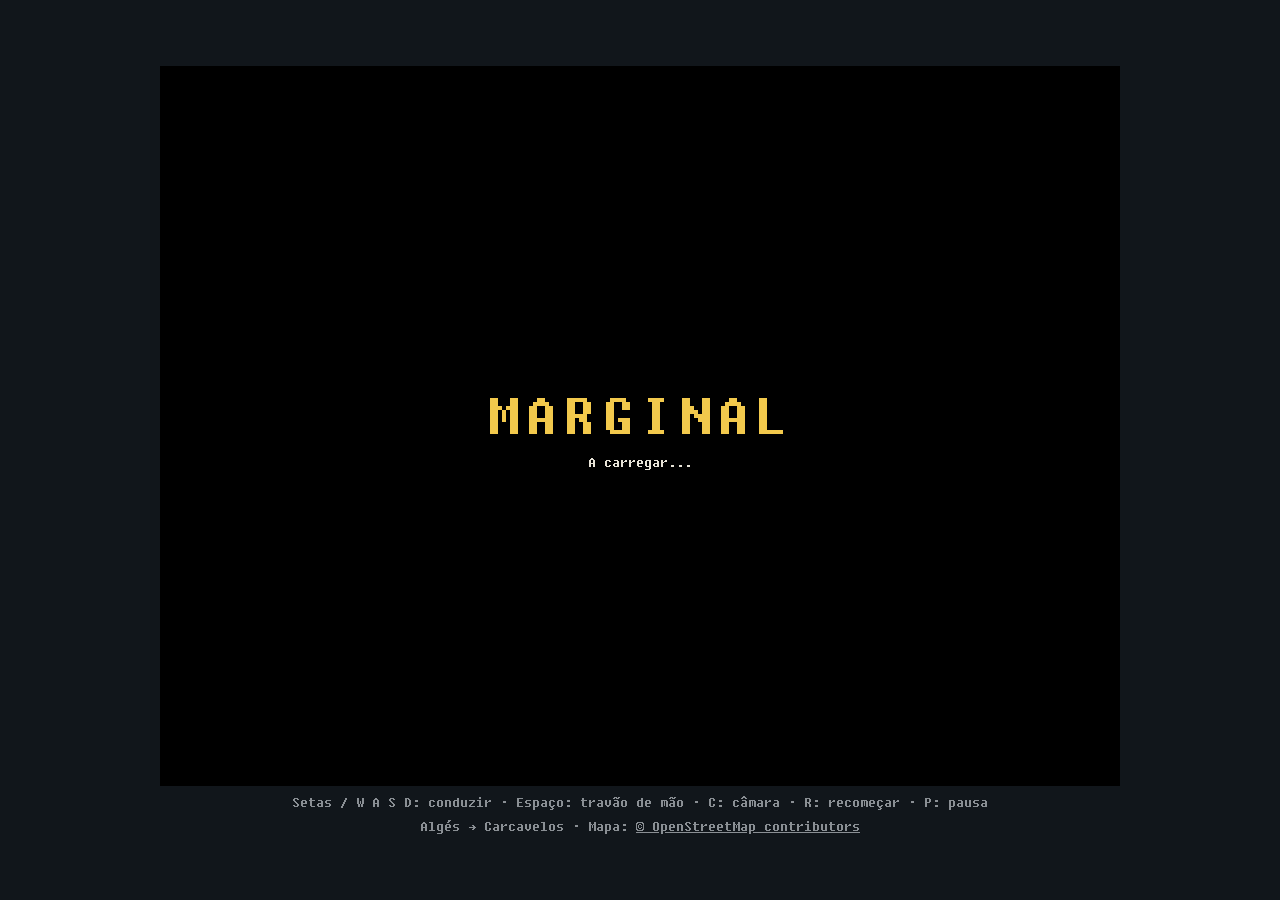
<file: index.html>
<!doctype html>
<html lang="en">
  <head>
    <meta charset="UTF-8" />
    <meta http-equiv="refresh" content="0; url=apps/marginal/" />
    <title>Gizmo Engine</title>
  </head>
  <body>
    <p><a href="apps/marginal/">Gizmo model viewer</a></p>
  </body>
</html>
</file>
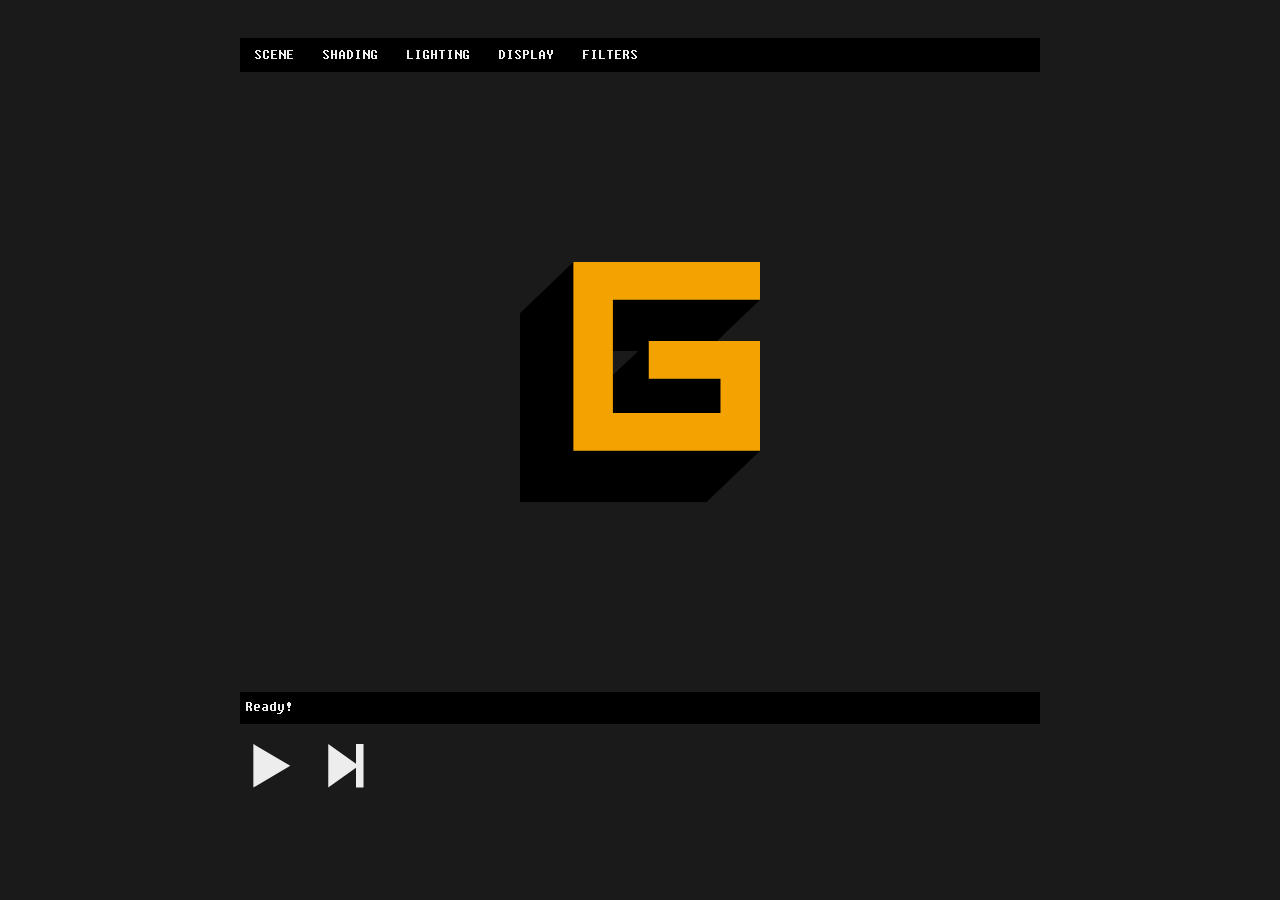
<file: web/index.html>
<!DOCTYPE html>
<html lang="en">

<head>
  <meta charset="UTF-8" />
  <meta http-equiv="X-UA-Compatible" content="IE=edge" />
  <meta name="viewport" content="width=device-width, initial-scale=1.0" />
  <title>Gizmo Engine</title>

  <link rel="icon" type="image/x-icon" href="resources/images/ico.png" />
  <link rel="preload" href="resources/font.woff" as="font" type="font/woff" crossorigin />
  <link rel="stylesheet" href="styles.css" />
  <script type="module" src="script.js"></script>
</head>

<body>
  <gizmo-menubar id="menu" class="invisible">
    <gizmo-menu label="Scene">
      <gizmo-menu label="Models" id="menu-models"></gizmo-menu>
      <gizmo-menu-item name="open" title="Pick a model (.usda, .obj, .fbx) together with its textures">Open file...</gizmo-menu-item>
    </gizmo-menu>
    <gizmo-menu label="Shading">
      <gizmo-menu label="Modes">
        <gizmo-menu-item type="radio" name="lighting-mode" value="TRIANGLE" title="Lighting computed once per triangle">Triangle</gizmo-menu-item>
        <gizmo-menu-item type="radio" name="lighting-mode" value="VERTEX" title="Lighting computed per vertex and interpolated">Vertex</gizmo-menu-item>
        <gizmo-menu-item type="radio" name="lighting-mode" value="PIXEL" title="Lighting computed per pixel">Pixel</gizmo-menu-item>
      </gizmo-menu>
      <gizmo-menu-item type="checkbox" name="wireframe">Wireframe</gizmo-menu-item>
      <gizmo-menu-item type="checkbox" name="textured" checked>Textured</gizmo-menu-item>
    </gizmo-menu>
    <gizmo-menu label="Lighting">
      <gizmo-menu-item type="checkbox" name="lights" title="Show / hide the lights">Lights</gizmo-menu-item>
      <gizmo-menu-item type="checkbox" name="shadows" title="Shadows on / off">Shadows</gizmo-menu-item>
    </gizmo-menu>
    <gizmo-menu label="Display">
      <gizmo-menu-item type="checkbox" name="grid" title="Show / hide the ground grid">Grid</gizmo-menu-item>
      <gizmo-menu-item type="checkbox" name="hud" title="Show / hide scene, frame and camera info">HUD</gizmo-menu-item>
    </gizmo-menu>
    <gizmo-menu label="Filters">
      <gizmo-menu-item type="checkbox" name="filter" value="barrel">Barrel</gizmo-menu-item>
      <gizmo-menu-item type="checkbox" name="filter" value="fisheye">Fisheye</gizmo-menu-item>
    </gizmo-menu>
  </gizmo-menubar>
  <input type="file" id="open-file" multiple hidden
    accept=".usda,.usd,.usdc,.usdz,.obj,.mtl,.fbx,image/*" />
  <div id="canvas-container">
    <canvas width="320" height="240"></canvas>
    <dl id="hud" class="hidden">
      <dt>Scene</dt><dd id="hud-scene"></dd>
      <dt>FPS</dt><dd id="hud-fps"></dd>
      <dt>Verts</dt><dd id="hud-verts"></dd>
      <dt>Tris</dt><dd id="hud-tris"></dd>
      <dt>Mem</dt><dd id="hud-mem"></dd>
      <dt>Cam pos</dt><dd id="hud-cam-pos"></dd>
      <dt>Cam rot</dt><dd id="hud-cam-rot"></dd>
    </dl>
  </div>
  <div id="console">
    <div id="logs"></div>
  </div>

  <div id="controls" class="invisible">
    <div id="actions">
      <button id="previous" style="display: none" aria-label="previous">
        <svg width="100%" height="100%" viewBox="0 0 78 92" fill="var(--color-d)">
          <path
            d="M77.203,0l-48.281,28.494l-0,-28.494l-28.922,0l-0,91.299l28.922,0l-0,-28.666l48.281,28.494l0,-91.127Z" />
        </svg>
      </button>
      <button id="playpause" aria-label="playpause">
        <svg id="icon-play" width="100%" height="100%" viewBox="0 0 78 92" fill="var(--color-d)">
          <path d="M0,0l0,91.127l77.203,-45.563l-77.203,-45.564Z" />
        </svg>
        <svg id="icon-pause" width="100%" height="100%" viewBox="0 0 78 92" fill="var(--color-d)" style="display: none">
          <path d="M28.922,0l-28.922,0l0,91.299l28.922,0l-0,-91.299Zm48.281,0l-28.922,0l0,91.299l28.922,0l0,-91.299Z" />
        </svg>
      </button>
      <button id="next" aria-label="next">
        <svg width="100%" height="100%" viewBox="0 0 25 31" fill="var(--color-d)">
          <path
            d="M19.544,13.899l0,-13.85l5.303,0l0,30.671l-5.303,0l0,-13.948l-19.544,13.899l0,-30.671l19.544,13.899Z" />
        </svg>
      </button>
    </div>
    <div id="freqs">
      <canvas id="freq-canvas"></canvas>
    </div>
    <div id="tracks"></div>
  </div>

</body>

</html>
</file>
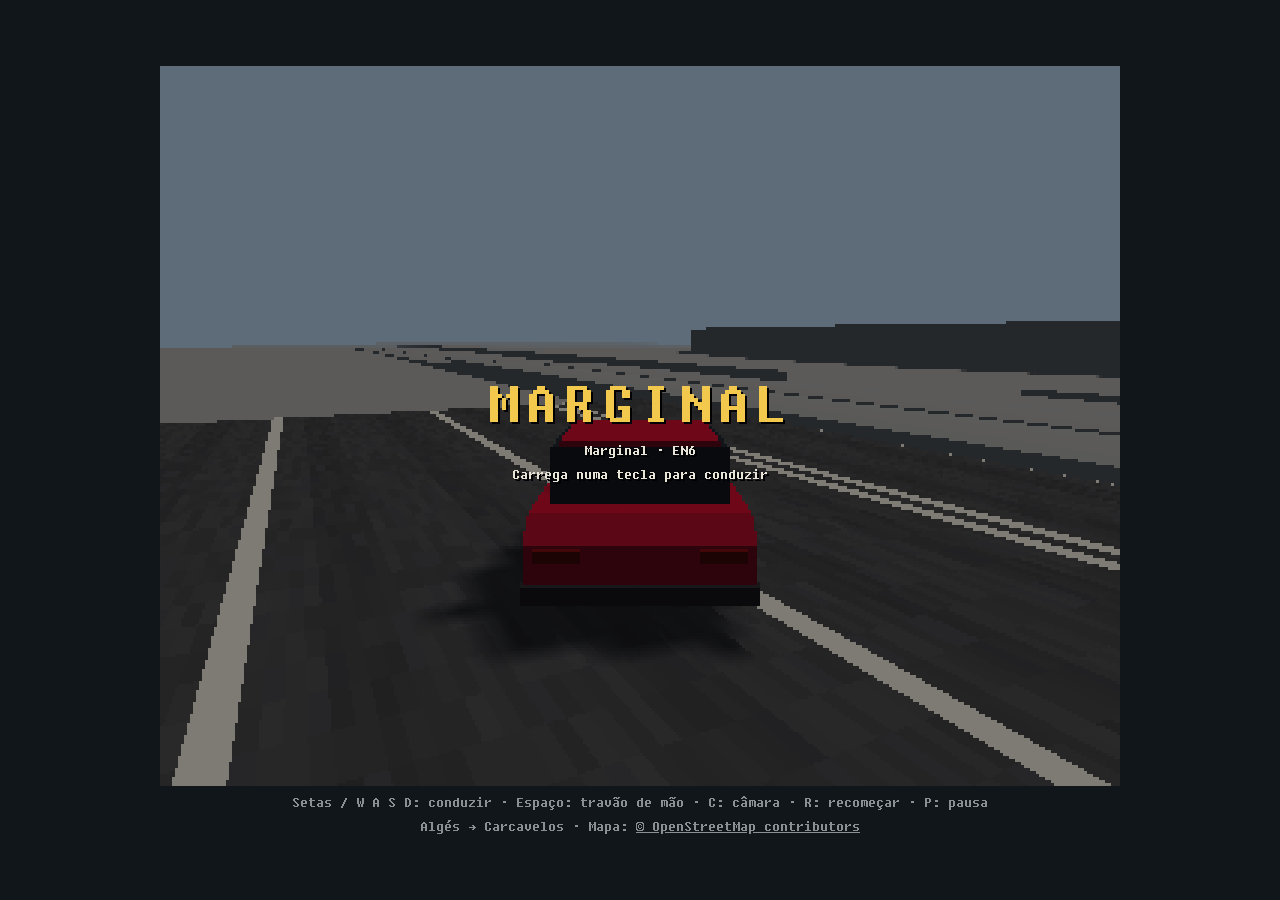
<file: apps/marginal/index.html>
<!DOCTYPE html>
<html lang="pt">

<head>
  <meta charset="UTF-8" />
  <meta name="viewport" content="width=device-width, initial-scale=1.0" />
  <title>Marginal</title>
  <link rel="preload" href="../viewer/resources/font.woff" as="font" type="font/woff" crossorigin />
  <link rel="stylesheet" href="styles.css" />
  <!-- "gizmo" = the engine (engine/js). -->
  <script type="importmap">
    { "imports": { "gizmo": "../../engine/js/index.js", "gizmo/": "../../engine/js/" } }
  </script>
  <script type="module" src="script.js"></script>
</head>

<body>
  <main id="game">
    <div id="screen">
      <canvas width="320" height="240"></canvas>
      <div id="hud" hidden>
        <span id="speed">0</span><span class="unit">km/h</span>
      </div>
      <div id="overlay">
        <h1>MARGINAL</h1>
        <p id="status">A carregar...</p>
        <p id="start" hidden>Carrega numa tecla para conduzir</p>
      </div>
    </div>
    <p id="help">
      Setas / W A S D: conduzir · Espaço: travão de mão · C: câmara · R: recomeçar · P: pausa
    </p>
    <p id="credits">Algés → Carcavelos · Mapa: <a href="https://www.openstreetmap.org/copyright" target="_blank"
        rel="noopener">© OpenStreetMap contributors</a></p>
  </main>
</body>

</html>
</file>
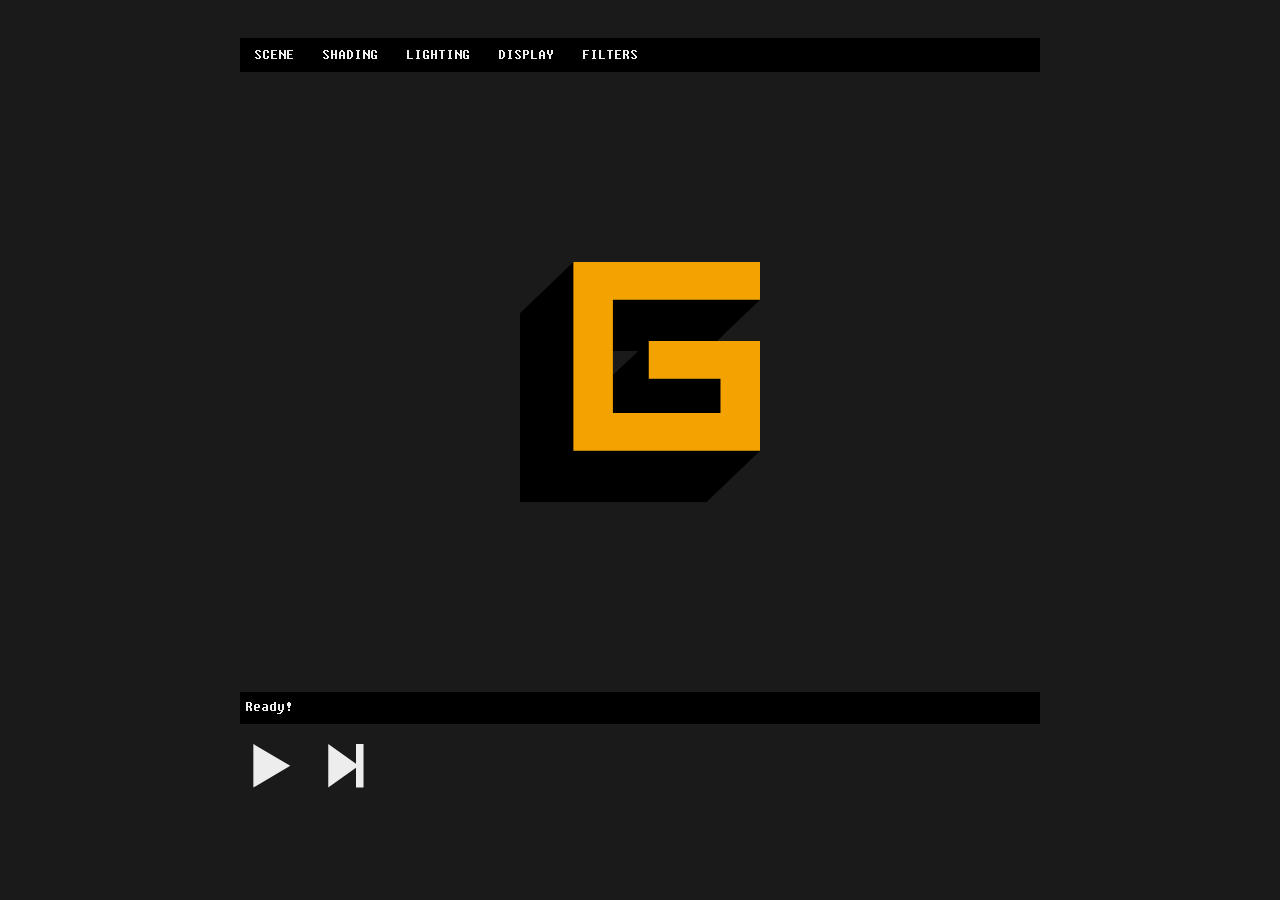
<file: apps/viewer/index.html>
<!DOCTYPE html>
<html lang="en">

<head>
  <meta charset="UTF-8" />
  <meta http-equiv="X-UA-Compatible" content="IE=edge" />
  <meta name="viewport" content="width=device-width, initial-scale=1.0" />
  <title>Gizmo Engine</title>

  <link rel="icon" type="image/x-icon" href="resources/images/ico.png" />
  <link rel="preload" href="resources/font.woff" as="font" type="font/woff" crossorigin />
  <link rel="stylesheet" href="styles.css" />
  <!-- "gizmo" = the engine (engine/js); point this elsewhere if it moves. -->
  <script type="importmap">
    { "imports": { "gizmo": "../../engine/js/index.js", "gizmo/": "../../engine/js/" } }
  </script>
  <script type="module" src="script.js"></script>
</head>

<body>
  <gizmo-menubar id="menu" class="invisible">
    <gizmo-menu label="Scene">
      <gizmo-menu label="Models" id="menu-models"></gizmo-menu>
      <gizmo-menu-item name="open" title="Pick a model (.usda, .obj, .fbx) together with its textures">Open file...</gizmo-menu-item>
    </gizmo-menu>
    <gizmo-menu label="Shading">
      <gizmo-menu label="Modes">
        <gizmo-menu-item type="radio" name="lighting-mode" value="TRIANGLE" title="Lighting computed once per triangle">Triangle</gizmo-menu-item>
        <gizmo-menu-item type="radio" name="lighting-mode" value="VERTEX" title="Lighting computed per vertex and interpolated">Vertex</gizmo-menu-item>
        <gizmo-menu-item type="radio" name="lighting-mode" value="PIXEL" title="Lighting computed per pixel">Pixel</gizmo-menu-item>
      </gizmo-menu>
      <gizmo-menu-item type="checkbox" name="wireframe">Wireframe</gizmo-menu-item>
      <gizmo-menu-item type="checkbox" name="textured" checked>Textured</gizmo-menu-item>
    </gizmo-menu>
    <gizmo-menu label="Lighting">
      <gizmo-menu-item type="checkbox" name="lights" title="Show / hide the lights">Lights</gizmo-menu-item>
      <gizmo-menu-item type="checkbox" name="shadows" title="Shadows on / off">Shadows</gizmo-menu-item>
    </gizmo-menu>
    <gizmo-menu label="Display">
      <gizmo-menu-item type="checkbox" name="grid" title="Show / hide the ground grid">Grid</gizmo-menu-item>
      <gizmo-menu-item type="checkbox" name="hud" title="Show / hide scene, frame and camera info">HUD</gizmo-menu-item>
    </gizmo-menu>
    <gizmo-menu label="Filters">
      <gizmo-menu-item type="checkbox" name="filter" value="barrel">Barrel</gizmo-menu-item>
      <gizmo-menu-item type="checkbox" name="filter" value="fisheye">Fisheye</gizmo-menu-item>
    </gizmo-menu>
  </gizmo-menubar>
  <input type="file" id="open-file" multiple hidden
    accept=".usda,.usd,.usdc,.usdz,.obj,.mtl,.fbx,image/*" />
  <div id="canvas-container">
    <canvas width="320" height="240"></canvas>
    <dl id="hud" class="hidden">
      <dt>Scene</dt><dd id="hud-scene"></dd>
      <dt>FPS</dt><dd id="hud-fps"></dd>
      <dt>Verts</dt><dd id="hud-verts"></dd>
      <dt>Tris</dt><dd id="hud-tris"></dd>
      <dt>Mem</dt><dd id="hud-mem"></dd>
      <dt>Cam pos</dt><dd id="hud-cam-pos"></dd>
      <dt>Cam rot</dt><dd id="hud-cam-rot"></dd>
    </dl>
  </div>
  <div id="console">
    <div id="logs"></div>
  </div>

  <div id="controls" class="invisible">
    <div id="actions">
      <button id="previous" style="display: none" aria-label="previous">
        <svg width="100%" height="100%" viewBox="0 0 78 92" fill="var(--color-d)">
          <path
            d="M77.203,0l-48.281,28.494l-0,-28.494l-28.922,0l-0,91.299l28.922,0l-0,-28.666l48.281,28.494l0,-91.127Z" />
        </svg>
      </button>
      <button id="playpause" aria-label="playpause">
        <svg id="icon-play" width="100%" height="100%" viewBox="0 0 78 92" fill="var(--color-d)">
          <path d="M0,0l0,91.127l77.203,-45.563l-77.203,-45.564Z" />
        </svg>
        <svg id="icon-pause" width="100%" height="100%" viewBox="0 0 78 92" fill="var(--color-d)" style="display: none">
          <path d="M28.922,0l-28.922,0l0,91.299l28.922,0l-0,-91.299Zm48.281,0l-28.922,0l0,91.299l28.922,0l0,-91.299Z" />
        </svg>
      </button>
      <button id="next" aria-label="next">
        <svg width="100%" height="100%" viewBox="0 0 25 31" fill="var(--color-d)">
          <path
            d="M19.544,13.899l0,-13.85l5.303,0l0,30.671l-5.303,0l0,-13.948l-19.544,13.899l0,-30.671l19.544,13.899Z" />
        </svg>
      </button>
    </div>
    <div id="freqs">
      <canvas id="freq-canvas"></canvas>
    </div>
    <div id="tracks"></div>
  </div>

</body>

</html>
</file>
<file: web/styles.css>
/* Fixedsys Excelsior: a pixel font, drawn for 16px (sharp at 16, 32...). */
@font-face {
  font-family: "Fixedsys Excelsior";
  src: url("resources/font.woff") format("woff");
  font-weight: normal;
  font-style: normal;
  font-display: block;
}

:root {
  --color-a: #1a1a1a;
  --color-b: #525252;
  --color-c: #9e9e9e;
  --color-d: #ededed;
  --black: #000000;
  --red: #db0000;
  --green: #5bdb00;
  --yellow: #f3a200;
  --overlay: #000000d5;

  --gap: 10px;

  /* The app's font, with the system monospace as fallback. */
  --font: "Fixedsys Excelsior", ui-monospace, "SF Mono", Menlo, Consolas, "DejaVu Sans Mono", "Liberation Mono", "Courier New", monospace;

  --speed: 0.5s;
}

/* width */
::-webkit-scrollbar {
  width: 5px;
}

/* Track */
::-webkit-scrollbar-track {
  background: var(--color-b);
}

/* Handle */
::-webkit-scrollbar-thumb {
  background: var(--yellow);
}

* {
  padding: 0;
  margin: 0;
  font-family: var(--font);
  /* No fake bold/italic or smoothing: they blur the pixel font. */
  font-synthesis: none;
  -webkit-font-smoothing: none;
  -webkit-tap-highlight-color: transparent;
}

*:focus {
  outline: none;
}

html,
body {
  position: relative;
  display: flex;
  width: 100%;
  height: 100%;
  justify-content: center;
  align-items: center;
  background-color: var(--color-b);
  flex-direction: column;
  row-gap: var(--gap);
  background-color: var(--color-a);
}

body {
  justify-content: center;
  align-items: stretch;
  max-width: 800px;
  overflow: auto;
}

canvas {
  background-color: transparent;
  background-image: url("resources/images/gizmo_logo_simple.svg");
  background-repeat: no-repeat;
  background-position: center;
  background-size: 30%;
  image-rendering: pixelated;
  transition: background-color var(--speed) ease-out;
}

button {
  border: none;
  color: var(--color-a);
  text-align: center;
  padding: 10px;
  background-color: transparent;
  cursor: pointer;
  text-transform: uppercase;
  flex: 1;
  font-weight: normal;
  letter-spacing: 1px;
}

button:active {
  scale: 0.94;
}

#menu {
  flex: none;
  transition: opacity var(--speed) ease-in-out;
}


#canvas-container {
  position: relative;
}

/* A file dragged over the view (drop to open it). */
#canvas-container.dropping {
  outline: 2px dashed var(--yellow);
  outline-offset: -2px;
}

#canvas-container>canvas {
  display: block;
  width: 100%;
  height: auto;
}

/* Scene, frame and camera info over the top-left corner of the view. */
#hud {
  position: absolute;
  top: 8px;
  left: 8px;
  display: grid;
  grid-template-columns: auto auto;
  column-gap: 16px;
  padding: 4px 8px;
  color: var(--color-d);
  font-size: 16px;
  line-height: 20px;
  text-transform: uppercase;
  pointer-events: none;
  white-space: pre;
}

#hud.hidden {
  display: none;
}

#hud dt {
  color: var(--color-c);
}

#hud-scene {
  color: var(--yellow);
}

#controls {
  display: grid;
  grid-template-areas: 'actions tracks freqs';
  grid-template-columns: auto 1fr 1fr;
  max-height: 128px;
  gap: var(--gap);
  transition: opacity var(--speed) ease-in-out;
}

#controls button {
  max-width: 64px;
  max-height: 64px;
}

#actions {
  grid-area: actions;
  display: flex;
  gap: var(--gap);
  justify-content: flex-start;
  flex-wrap: wrap;
  transition: opacity var(--speed) ease-in-out;
}

#freqs {
  visibility: hidden;
  grid-area: freqs;
  display: flex;
  justify-self: stretch;
}

#freqs canvas {
  background-image: none;
  flex: 1;
}

#tracks {
  visibility: hidden;
  grid-area: tracks;
  display: flex;
  flex: 1;
}

#tracks button {
  color: white;
  max-width: none;
  max-height: none;
}

#tracks button.toggle {
  color: white;
  background-color: var(--red);
}

#console {
  position: relative;
  max-height: 32px;
  flex: 1;
  align-self: stretch;
  background-color: var(--black);
  display: block;
  overflow: hidden;
}


#logs {
  position: absolute;
  display: flex;
  flex-direction: column;
  flex-flow: column-reverse;
  padding-top: 10px;
  bottom: 5px;
  right: 0;
  left: 0;
  justify-content: stretch;
  max-height: 400px;

  overflow-y: hidden;
  scrollbar-color: rebeccapurple green;
  scrollbar-width: thin;
  background-color: var(--overlay);
}

#logs span {
  color: var(--color-d);
  padding: 5px;
  flex: 1;
  font-size: 16px;
  font-family: var(--font);
}

button.toggled {
  border: 2px solid var(--yellow);
}

#playpause.toggled-red {
  background-color: var(--red);
  color: var(--color-d);
}

.hidden {
  display: none;
}

.invisible {
  visibility: hidden;
  pointer-events: none;
  opacity: 0;
}

@media (max-width: 800px) {
  :root {
    --gap: 10px;
  }

  body {
    justify-content: space-around;
  }

  #controls {
    justify-content: space-around;
  }

  button.toggled {
    border: 1px solid var(--yellow);
  }

  #controls button {
    max-width: 52px;
    max-height: 52px;
  }
}
</file>
<file: apps/marginal/styles.css>
@font-face {
  font-family: "Fixedsys Excelsior";
  src: url("../viewer/resources/font.woff") format("woff");
  font-display: block;
}

:root {
  --font: "Fixedsys Excelsior", ui-monospace, Menlo, monospace;
  --bg: #11161b;
  --fg: #e8e4d8;
  --dim: #8a8f94;
  --accent: #f2c94c;
}

* {
  box-sizing: border-box;
}

html,
body {
  margin: 0;
  height: 100%;
  background: var(--bg);
  color: var(--fg);
  font: 16px var(--font);
  font-synthesis: none;
}

#game {
  display: flex;
  flex-direction: column;
  align-items: center;
  justify-content: center;
  min-height: 100%;
  padding: 16px;
  gap: 8px;
}

/* The 320x240 frame scaled up in whole steps, without smoothing. */
#screen {
  position: relative;
  width: min(960px, calc(100vw - 32px), calc((100vh - 112px) * 4 / 3));
  aspect-ratio: 4 / 3;
}

#screen canvas {
  display: block;
  width: 100%;
  height: 100%;
  image-rendering: pixelated;
  background: #000;
}

#hud {
  position: absolute;
  right: 3%;
  bottom: 3%;
  font-size: 32px;
  color: var(--fg);
  text-shadow: 2px 2px 0 #000;
  pointer-events: none;
}

#hud .unit {
  margin-left: 0.3em;
  font-size: 16px;
  color: var(--accent);
}

#overlay {
  position: absolute;
  inset: 0;
  display: flex;
  flex-direction: column;
  align-items: center;
  justify-content: center;
  gap: 8px;
  background: rgb(0 0 0 / 0.45);
  text-shadow: 2px 2px 0 #000;
}

#overlay.hidden {
  display: none;
}

#overlay h1 {
  margin: 0;
  font-size: 64px;
  font-weight: normal;
  letter-spacing: 0.1em;
  color: var(--accent);
}

#overlay p {
  margin: 0;
}

#help,
#credits {
  margin: 0;
  color: var(--dim);
  text-align: center;
}

#credits a {
  color: var(--dim);
}
</file>
<file: apps/viewer/styles.css>
/* Fixedsys Excelsior: a pixel font, drawn for 16px (sharp at 16, 32...). */
@font-face {
  font-family: "Fixedsys Excelsior";
  src: url("resources/font.woff") format("woff");
  font-weight: normal;
  font-style: normal;
  font-display: block;
}

:root {
  --color-a: #1a1a1a;
  --color-b: #525252;
  --color-c: #9e9e9e;
  --color-d: #ededed;
  --black: #000000;
  --red: #db0000;
  --green: #5bdb00;
  --yellow: #f3a200;
  --overlay: #000000d5;

  --gap: 10px;

  /* The app's font, with the system monospace as fallback. */
  --font: "Fixedsys Excelsior", ui-monospace, "SF Mono", Menlo, Consolas, "DejaVu Sans Mono", "Liberation Mono", "Courier New", monospace;

  --speed: 0.5s;
}

/* width */
::-webkit-scrollbar {
  width: 5px;
}

/* Track */
::-webkit-scrollbar-track {
  background: var(--color-b);
}

/* Handle */
::-webkit-scrollbar-thumb {
  background: var(--yellow);
}

* {
  padding: 0;
  margin: 0;
  font-family: var(--font);
  /* No fake bold/italic or smoothing: they blur the pixel font. */
  font-synthesis: none;
  -webkit-font-smoothing: none;
  -webkit-tap-highlight-color: transparent;
}

*:focus {
  outline: none;
}

html,
body {
  position: relative;
  display: flex;
  width: 100%;
  height: 100%;
  justify-content: center;
  align-items: center;
  background-color: var(--color-b);
  flex-direction: column;
  row-gap: var(--gap);
  background-color: var(--color-a);
}

body {
  justify-content: center;
  align-items: stretch;
  max-width: 800px;
  overflow: auto;
}

canvas {
  background-color: transparent;
  background-image: url("resources/images/gizmo_logo_simple.svg");
  background-repeat: no-repeat;
  background-position: center;
  background-size: 30%;
  image-rendering: pixelated;
  transition: background-color var(--speed) ease-out;
}

button {
  border: none;
  color: var(--color-a);
  text-align: center;
  padding: 10px;
  background-color: transparent;
  cursor: pointer;
  text-transform: uppercase;
  flex: 1;
  font-weight: normal;
  letter-spacing: 1px;
}

button:active {
  scale: 0.94;
}

#menu {
  flex: none;
  transition: opacity var(--speed) ease-in-out;
}


#canvas-container {
  position: relative;
}

/* A file dragged over the view (drop to open it). */
#canvas-container.dropping {
  outline: 2px dashed var(--yellow);
  outline-offset: -2px;
}

#canvas-container>canvas {
  display: block;
  width: 100%;
  height: auto;
}

/* Scene, frame and camera info over the top-left corner of the view. */
#hud {
  position: absolute;
  top: 8px;
  left: 8px;
  display: grid;
  grid-template-columns: auto auto;
  column-gap: 16px;
  padding: 4px 8px;
  color: var(--color-d);
  font-size: 16px;
  line-height: 20px;
  text-transform: uppercase;
  pointer-events: none;
  white-space: pre;
}

#hud.hidden {
  display: none;
}

#hud dt {
  color: var(--color-c);
}

#hud-scene {
  color: var(--yellow);
}

#controls {
  display: grid;
  grid-template-areas: 'actions tracks freqs';
  grid-template-columns: auto 1fr 1fr;
  max-height: 128px;
  gap: var(--gap);
  transition: opacity var(--speed) ease-in-out;
}

#controls button {
  max-width: 64px;
  max-height: 64px;
}

#actions {
  grid-area: actions;
  display: flex;
  gap: var(--gap);
  justify-content: flex-start;
  flex-wrap: wrap;
  transition: opacity var(--speed) ease-in-out;
}

#freqs {
  visibility: hidden;
  grid-area: freqs;
  display: flex;
  justify-self: stretch;
}

#freqs canvas {
  background-image: none;
  flex: 1;
}

#tracks {
  visibility: hidden;
  grid-area: tracks;
  display: flex;
  flex: 1;
}

#tracks button {
  color: white;
  max-width: none;
  max-height: none;
}

#tracks button.toggle {
  color: white;
  background-color: var(--red);
}

#console {
  position: relative;
  max-height: 32px;
  flex: 1;
  align-self: stretch;
  background-color: var(--black);
  display: block;
  overflow: hidden;
}


#logs {
  position: absolute;
  display: flex;
  flex-direction: column;
  flex-flow: column-reverse;
  padding-top: 10px;
  bottom: 5px;
  right: 0;
  left: 0;
  justify-content: stretch;
  max-height: 400px;

  overflow-y: hidden;
  scrollbar-color: rebeccapurple green;
  scrollbar-width: thin;
  background-color: var(--overlay);
}

#logs span {
  color: var(--color-d);
  padding: 5px;
  flex: 1;
  font-size: 16px;
  font-family: var(--font);
}

button.toggled {
  border: 2px solid var(--yellow);
}

#playpause.toggled-red {
  background-color: var(--red);
  color: var(--color-d);
}

.hidden {
  display: none;
}

.invisible {
  visibility: hidden;
  pointer-events: none;
  opacity: 0;
}

@media (max-width: 800px) {
  :root {
    --gap: 10px;
  }

  body {
    justify-content: space-around;
  }

  #controls {
    justify-content: space-around;
  }

  button.toggled {
    border: 1px solid var(--yellow);
  }

  #controls button {
    max-width: 52px;
    max-height: 52px;
  }
}
</file>
